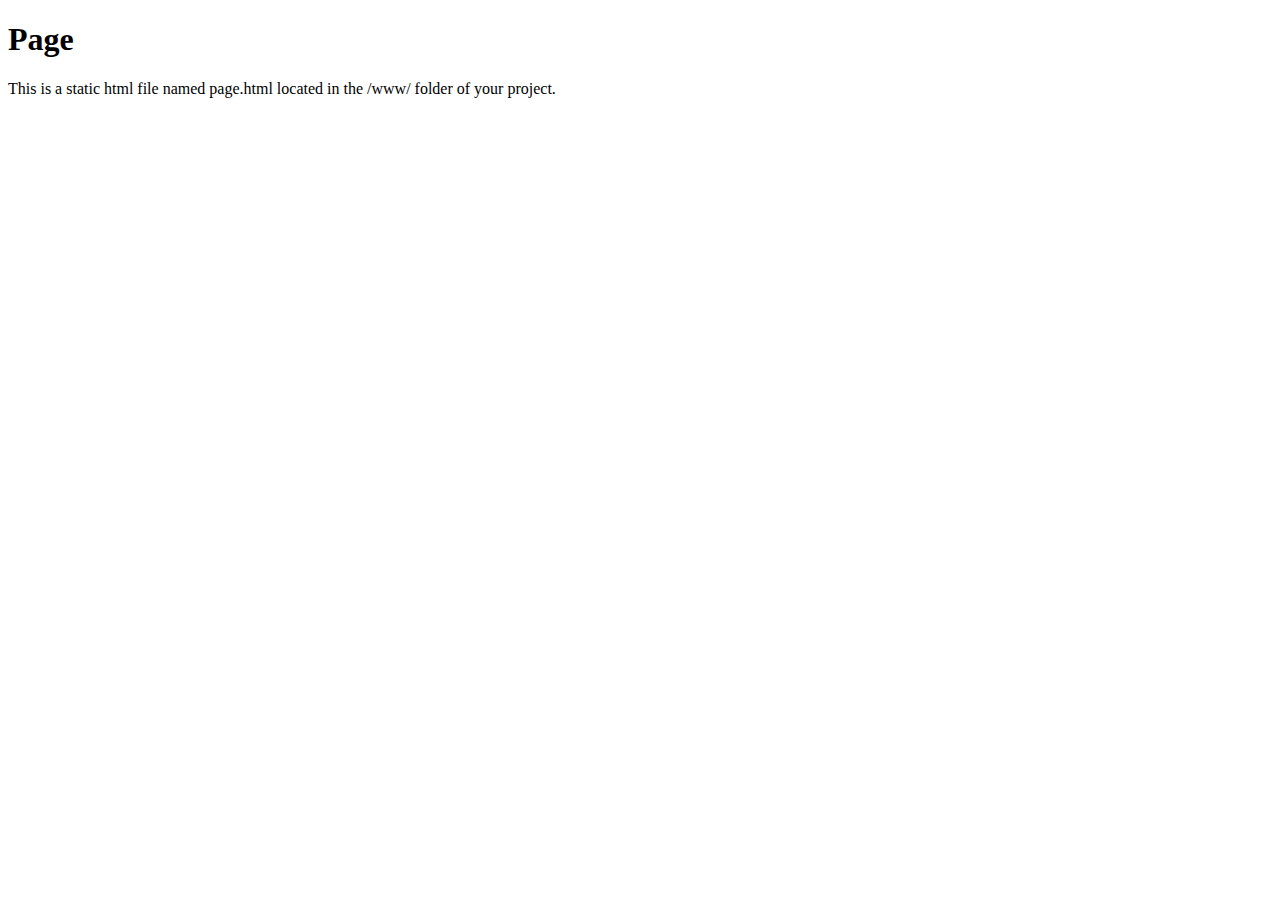
<file: www/page.html>
<!DOCTYPE html>
<html lang="en">
  <head>
    <meta charset="utf-8">
    <meta http-equiv="X-UA-Compatible" content="IE=edge">
    <meta name="viewport" content="width=device-width, initial-scale=1">
    <meta name="description" content="">
    <meta name="author" content="">
    <link rel="shortcut icon" href="favicon.ico">

    <title>Page</title>

  </head>
<!-- NAVBAR
================================================== -->
  <body>
		<h1>Page</h1>
		<p>
			This is a static html file named page.html located in the /www/ folder of your project.
		</p>

  </body>
</html>
</file>
